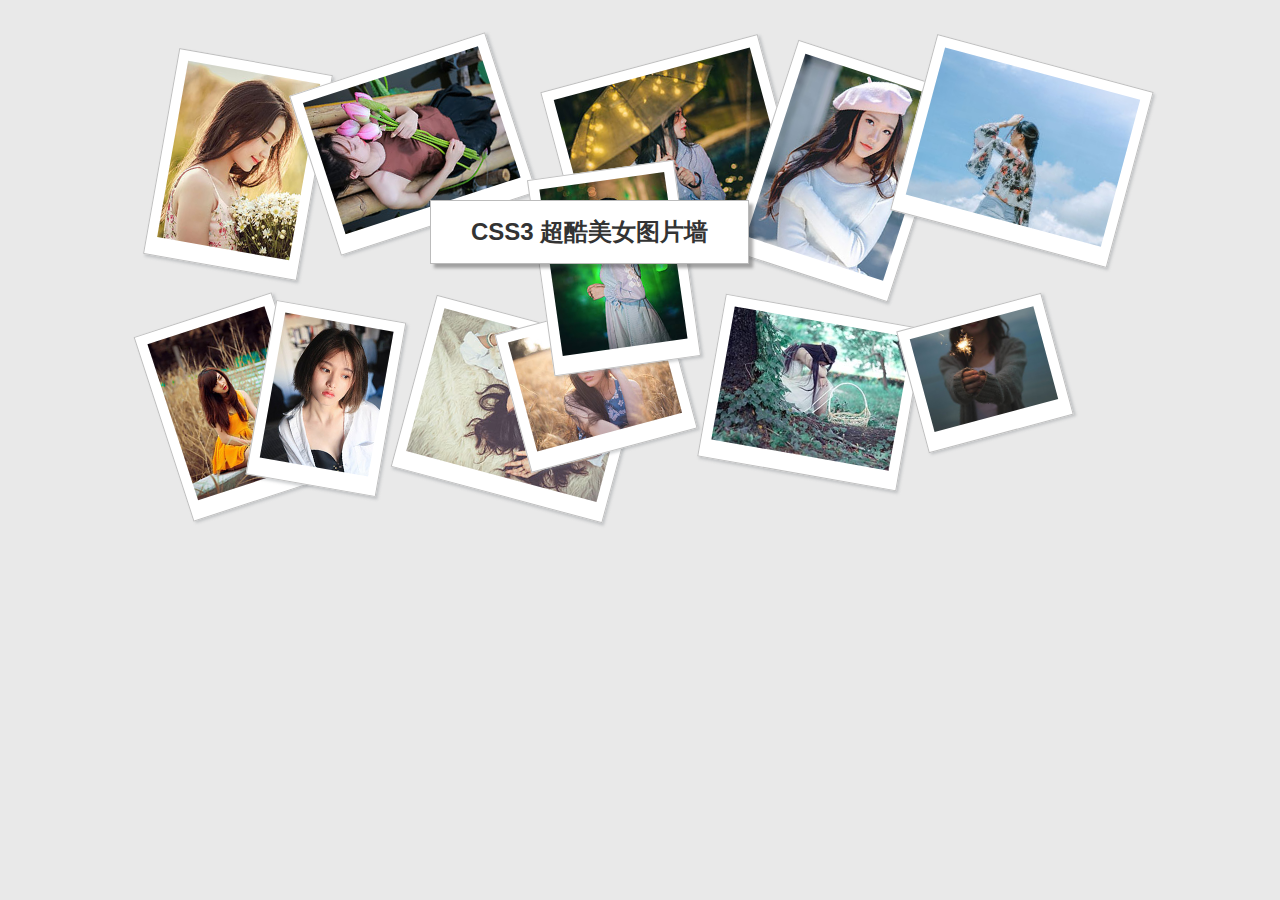
<file: index.html>
<!DOCTYPE html>
<html>
	<head>
		<meta charset="UTF-8">
		<title></title>
		<link rel="stylesheet" type="text/css" href="css/无敌版本小美女2.css"/>
	</head>
	<body>
		<div class="box">
			<h1 class="title">CSS3 超酷美女图片墙</h1>
			<div id="box">
				<a href="##" class="pic pic1">
					<img src="img/mm13.jpg" width="203" />
				</a>
				<a href="##" class="pic pic2">
					<img src="img/mm14.jpg" width="134" />
				</a>
				<a href="##" class="pic pic3">
					<img src="img/mm15.jpg" width="184" />
				</a>
				<a href="##" class="pic pic4">
					<img src="img/mm2.jpg" width="144" />
				</a>
				<a href="##" class="pic pic5">
					<img src="img/mm4.jpg" width="202" />
				</a>
				<a href="##" class="pic pic6">
					<img src="img/mm5.jpg" width="123" />
				</a>
				<a href="##" class="pic pic7">
					<img src="img/mm7.jpg" width="197" />
				</a>
				<a href="##" class="pic pic8">
					<img src="img/mm9.jpg" width="110" />
				</a>
				<a href="##" class="pic pic9">
					<img src="img/mm1.jpg" width="150" />
				</a>
				<a href="##" class="pic pic10">
					<img src="img/mm10.jpg" width="180" />
				</a>
				<a href="##" class="pic pic11">
					<img src="img/mm12.jpg" width="126" />
				</a>
				<a href="##" class="pic pic12">
					<img src="img/mm8.jpg" width="128" />
				</a>
			</div>
		</div>
	</body>
</html>
</file>
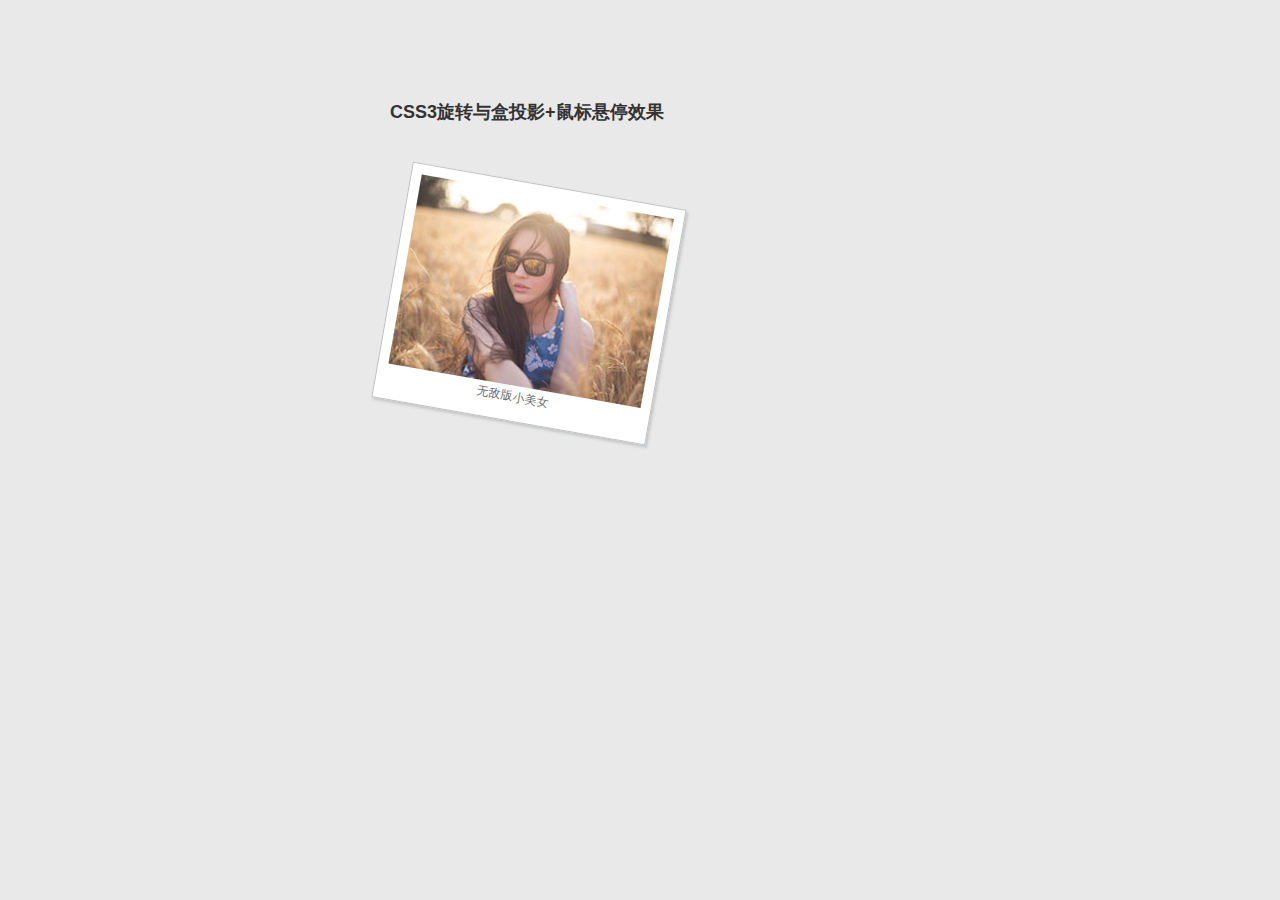
<file: 无敌版本小美女.html>
<!DOCTYPE html>
<html>
	<head>
		<meta charset="UTF-8">
		<title></title>
		<style>
			* {
				margin: 0;
				padding: 0;
			}
			a {
				text-decoration: none;
				color:#6c6c6c;;
			}
			body {
				background-color: #E9E9E9;
				color: #333333;
				font-family: "Lucida handwriting", Arial, Helvetica, sans-serif;
				font-size: 16px;
			}
			.box {
				width: 500px;
				margin: 100px auto 0;
				font-size: 0.75em;
			}
			.title {
				font-size: 1.5em;
			}
			.pic{
				display: block;
				transform: rotate(10deg);
				width: 256px;
				margin: 60px 0 0;
				padding: 10px 10px 15px;
				text-align: center;
				background: #fff;
				border: 1px solid #bfbfbf;
				box-shadow: 2px 2px 3px rgba(135, 139, 144, 0.4);
				transition: all 0.5s ease-in
			}
			.pic:hover {
				transform: rotate(0deg);
			}
		</style>
	</head>
	<body>
		<div class="box">
			<h1 class="title">CSS3旋转与盒投影+鼠标悬停效果</h1>
			<div class="content">
				<a href="##" class="pic">
					<img src="img/mm1.jpg" alt="" />
					无敌版小美女
				</a>
			</div>
		</div>
	</body>
</html>
</file>
<file: css/无敌版本小美女2.css>
* {
	margin: 0;
	padding: 0;
}
a {
	text-decoration: none;
	color:#6c6c6c;;
}
body {
	background-color: #E9E9E9;
	color: #333333;
	font-family: "Lucida handwriting", Arial, Helvetica, sans-serif;
	font-size: 16px;
}
.box {
	width: 960px;
	height: 450px;
	margin: 60px auto 0;
	font-size: 0.75em;
	position: relative;
	text-align: center;
}

.box .title {
	position: absolute;
	font-size: 2em;
	border: 1px solid #bbbbbb;
	padding: 15px 40px;
	background: white;
    box-shadow: 4px 4px 3px rgba(50, 50, 50, 0.4);
	top: 140px;
	left: 270px;
	z-index: 2;
}
.pic {
	display: block;
	padding: 10px 10px 15px;
	position: absolute;
	text-align: center;
	background: #FFFFFF;
	border: 1px solid #bfbfbf;
    box-shadow: 2px 2px 3px rgba(135, 139, 144, 0.4);
	transition: all 0.5s ease-in;
	z-index: 1;
}
.pic1 {
	left: 400px;
	top: 0;
	transform: rotate(-15deg);
}
.pic2 {
	transform: rotate(10deg);
}
.pic3 {
	transform: rotate(-18deg);
	top: 0;
	left: 150px;
}
.pic4 {
	transform: rotate(18deg);
	left: 600px;
	top: 0;
}
.pic5 {
	transform: rotate(15deg);
	left: 750px;
	top: 0;
}
.pic6 {
	transform: rotate(-18deg);
	top: 250px;
	left: 0;
}
.pic7 {
	transform: rotate(15deg);
	left: 250px;
	top: 260px;
}
.pic8 {
	transform: rotate(10deg);
	left: 100px;
	top: 250px;
}
.pic9 {
	transform: rotate(-15deg);
	left: 350px;
	top: 250px;
}
.pic10 {
	transform: rotate(10deg);
	left: 550px;
	top: 250px;
}
.pic11 {
	transform: rotate(-8deg);
	left: 380px;
	top: 109px;
}
.pic12 {
	transform: rotate(-15deg);
	left: 750px;
	top: 250px;
}
.pic:hover {
    border-color: #9a9a9a;
	box-shadow: 15px 15px 20px rgba(50, 50, 50, 0.4);
	transform: rotate(0deg) scale(1.05);
	z-index: 3;
}
</file>
